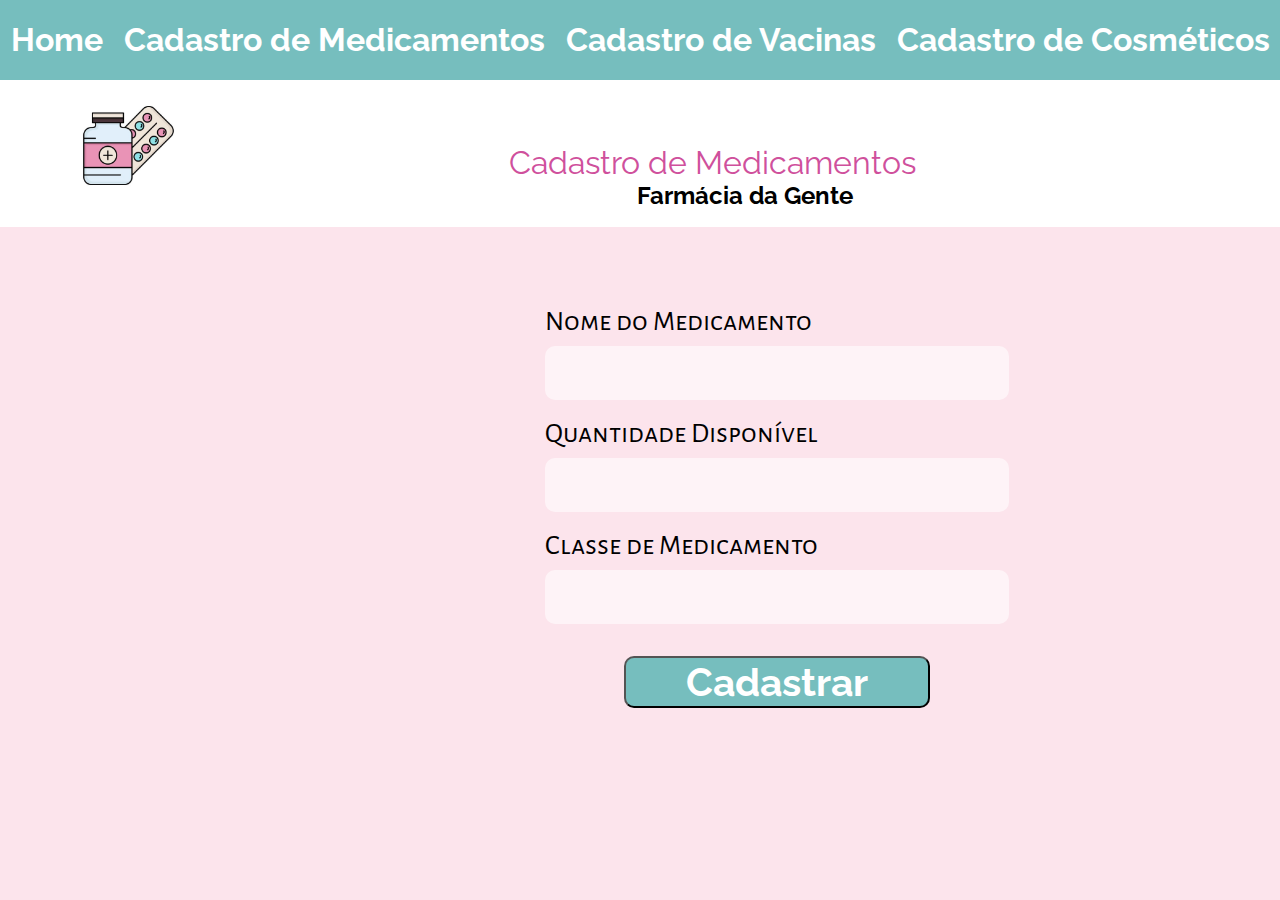
<file: index.html>
<!DOCTYPE html>
<html lang="en">

<head>
    <meta charset="UTF-8">
    <meta http-equiv="X-UA-Compatible" content="IE=edge">
    <meta name="viewport" content="width=device-width, initial-scale=1.0">
    <link rel="stylesheet" href="style.css">
    <link href='
https://fonts.googleapis.com/css?family=Alegreya
 Sans SC' rel='stylesheet'>
    <link href='
https://fonts.googleapis.com/css?family=Raleway
' rel='stylesheet'>
    <title> Cadastro de Remédios </title>

</head>

<body> 

    <section id="top-section">
        <h1>Home</h1>
        <h1>Cadastro de Medicamentos</h1>
        <h1>Cadastro de Vacinas</h1>
        <h1>Cadastro de Cosméticos</h1>
    </section>
<div>

</div>
    <header>
        <img class="logo" src="logo.png" alt="Logo CCXP">
        <div>
            <h1 class="title"> Cadastro de Medicamentos </h1>
            <h2 class="subtitle">Farmácia da Gente </h2>
        </div>
        <div></div>

    </header>



    <section id="sec-form">
        <div></div>
        <div id="form">
            <form onsubmit="addMed()">
                <label for="medName">Nome do Medicamento</label>
                <input autocomplete="off" type="text" required id="fname" name="medName">
                <label for="medQtd">Quantidade Disponível</label>
                <input autocomplete="off" type="text" required id="fqtd" name="medQtd">
                <label for="metClass">Classe de Medicamento</label>
                <input style="margin-bottom: 2rem;" autocomplete="off" type="text" required id="fclass" name="metClass">
                <button class="submit-button" type="submit"> Cadastrar </button>
            </form>
        </div>
        <div>
        </div>
    </section>


    <script src="main.js"> </script>
</body>


</html>
</file>
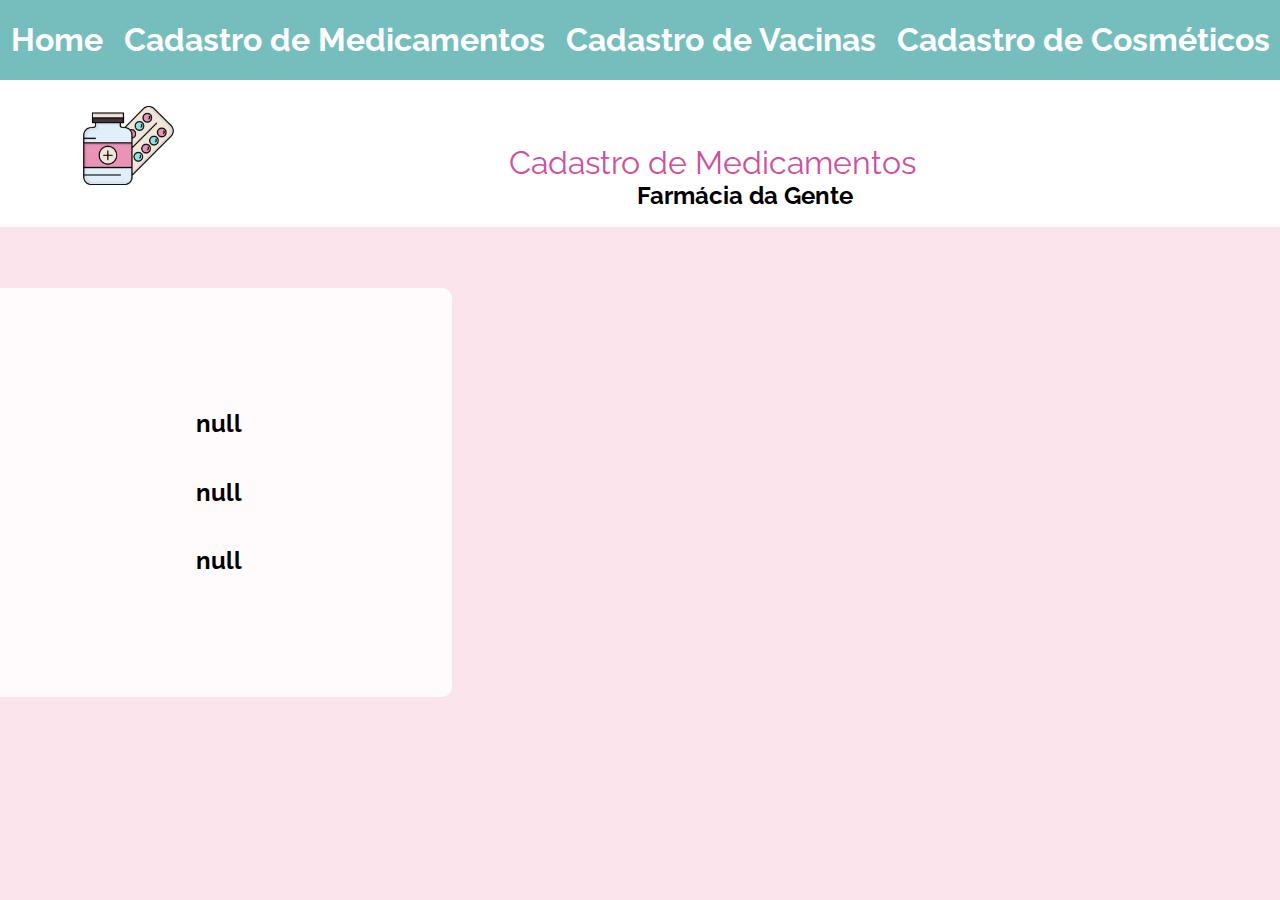
<file: submit.html>
<!DOCTYPE html>
<html lang="en">
<head>
    <meta charset="UTF-8">
    <meta http-equiv="X-UA-Compatible" content="IE=edge">
    <meta name="viewport" content="width=device-width, initial-scale=1.0">
    <link rel="stylesheet" href="style.css">
    <link href='
https://fonts.googleapis.com/css?family=Alegreya
 Sans SC' rel='stylesheet'>
    <link href='
https://fonts.googleapis.com/css?family=Raleway
' rel='stylesheet'>
    <title>Cadastro de remedios</title>
</head>
<body>
    <section id="top-section">
        <h1>Home</h1>
        <h1>Cadastro de Medicamentos</h1>
        <h1>Cadastro de Vacinas</h1>
        <h1>Cadastro de Cosméticos</h1>
    </section>
<div>

</div>
    <header>
        <img class="logo" src="logo.png" alt="Logo CCXP">
        <div>
            <h1 class="title"> Cadastro de Medicamentos </h1>
            <h2 class="subtitle">Farmácia da Gente </h2>
        </div>
        <div></div>
    </header>

    <section id="sec-form">
        <div id="info"></div>
    </section>

    <script src="main.js"></script>
</body>
</html>
</file>
<file: style.css>
html {
  background: #fce4ec;
}

body {

  font-family: 'Raleway';
  margin: 0px;
}

header {
  min-width: 100vh;
  background-color: white;
  display: grid;
  grid-auto-flow: column;
}

#top-section {
  min-width: 100vh;
  background-color: #76BEBE;
  color: white;
  display: flex;
  justify-content: space-around
}

.logo {
  padding-left: 3rem;
  padding-top: 1rem;
  padding-bottom: 2rem;
  width: 161px;

}

form {
  margin-left: 3rem;
  display: grid;
  grid-auto-flow: row;
  max-width: 467px;

}

input {
  box-sizing: border-box;
  border: none;
  max-width: 467px;
  height: 54px;
  background: rgba(255, 255, 255, 0.57);
  border-radius: 10px;
  padding: 0px;

}

label {
  padding-bottom: 7px;
  padding-top: 17px;
  font-size: 28px;
  line-height: 34px;
  font-family: 'Alegreya Sans SC';
}

.submit-button {
  background: #76BEBE;
  border-radius: 10px;
  width: 306px;
  height: 52px;
  color: white;
  font-family: 'Raleway';
  font-style: normal;
  font-weight: 700;
  font-size: 39px;
  line-height: 46px;
  text-align: center;
  margin: 0 auto;

}

th {
  background: #767373;
  color: white;
  border: 4px solid black;
  min-width: 110px;
  font-family: 'Alegreya Sans SC';
  font-style: normal;
  font-weight: 400;
  font-size: 28px;
  line-height: 34px;
}

td {
  background: rgba(255, 255, 255, 0.57);
  border: 1px solid #767373;
  text-align: center;
  font-family: 'Alegreya Sans SC';

}

#info {
  width: 467px;
  height: 409px;
  background: rgba(255, 255, 255, 0.8);
  border-radius: 10px;
  text-align: center;
  display: flex;
  flex-direction: column;
  justify-content: center;
}

.title {
  padding-top: 4rem;
  padding-right: 4rem;
  color: #CF509C;
  font-weight: 400;
  margin: 0px;
  text-align: center;
}

.subtitle {
  margin: 0 auto;
  text-align: center;
}

#sec-form {
  padding-top: 56px;
  display: grid;
  grid-auto-flow: column;
  grid-auto-columns: 40vw;
  margin-top: 5px;
  margin-left: -15px;
  background: #fce4ec;
}
</file>
